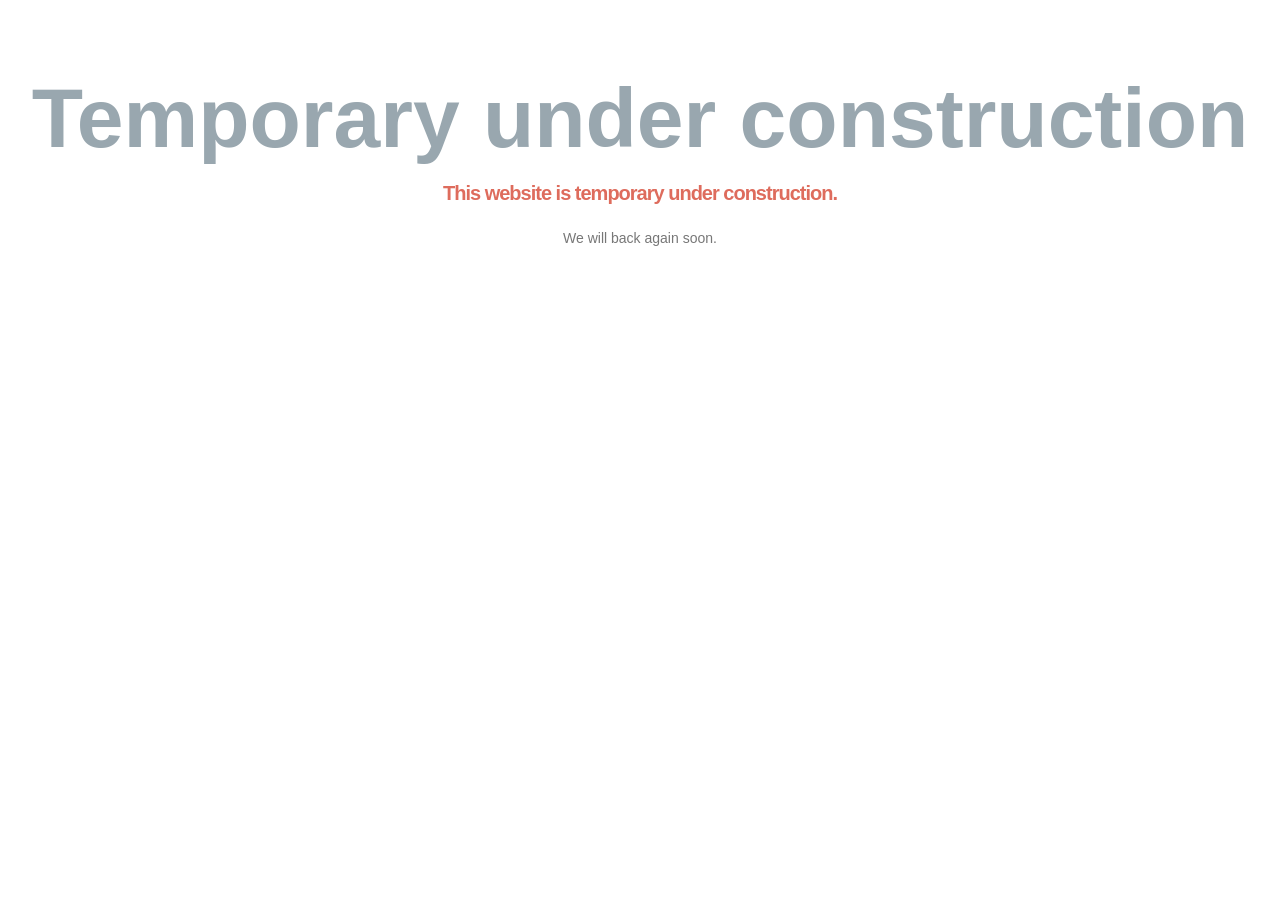
<file: install/debian/10/templates/web/suspend/index.html>
<!DOCTYPE html PUBLIC "-//W3C//DTD XHTML 1.0 Strict//EN" "http://www.w3.org/TR/xhtml1/DTD/xhtml1-strict.dtd">
<html xmlns="http://www.w3.org/1999/xhtml" xml:lang="en" lang="en"><head>
    <title>Website Suspended</title>
    <meta http-equiv="Content-Type" content="text/html; charset=UTF-8"/>
    <meta name="description" content="This website has been suspended."/>
    <style type="text/css">
        body {font-size:14px; color:#777777; font-family:arial; text-align:center;}
        h1 {font-size:84px; color:#99A7AF; margin: 70px 0 0 0;}
        h2 {color: #DE6C5D; font-family: arial; font-size: 20px; font-weight: bold; letter-spacing: -1px; margin: 15px 0 25px;}
        p {width:320px; text-align:center; margin-left:auto;margin-right:auto; margin-top: 30px }
        div {width:320px; text-align:center; margin-left:auto;margin-right:auto;}
        a:link {color: #34536A;}
        a:visited {color: #34536A;}
        a:active {color: #34536A;}
        a:hover {color: #34536A;}
    </style>
</head>
<body>
    <h1>Temporary under construction</h1>
    <h2>This website is temporary under construction.</h2>
    <div>
        We will back again soon.
    </div>
</body>
</html>
</file>
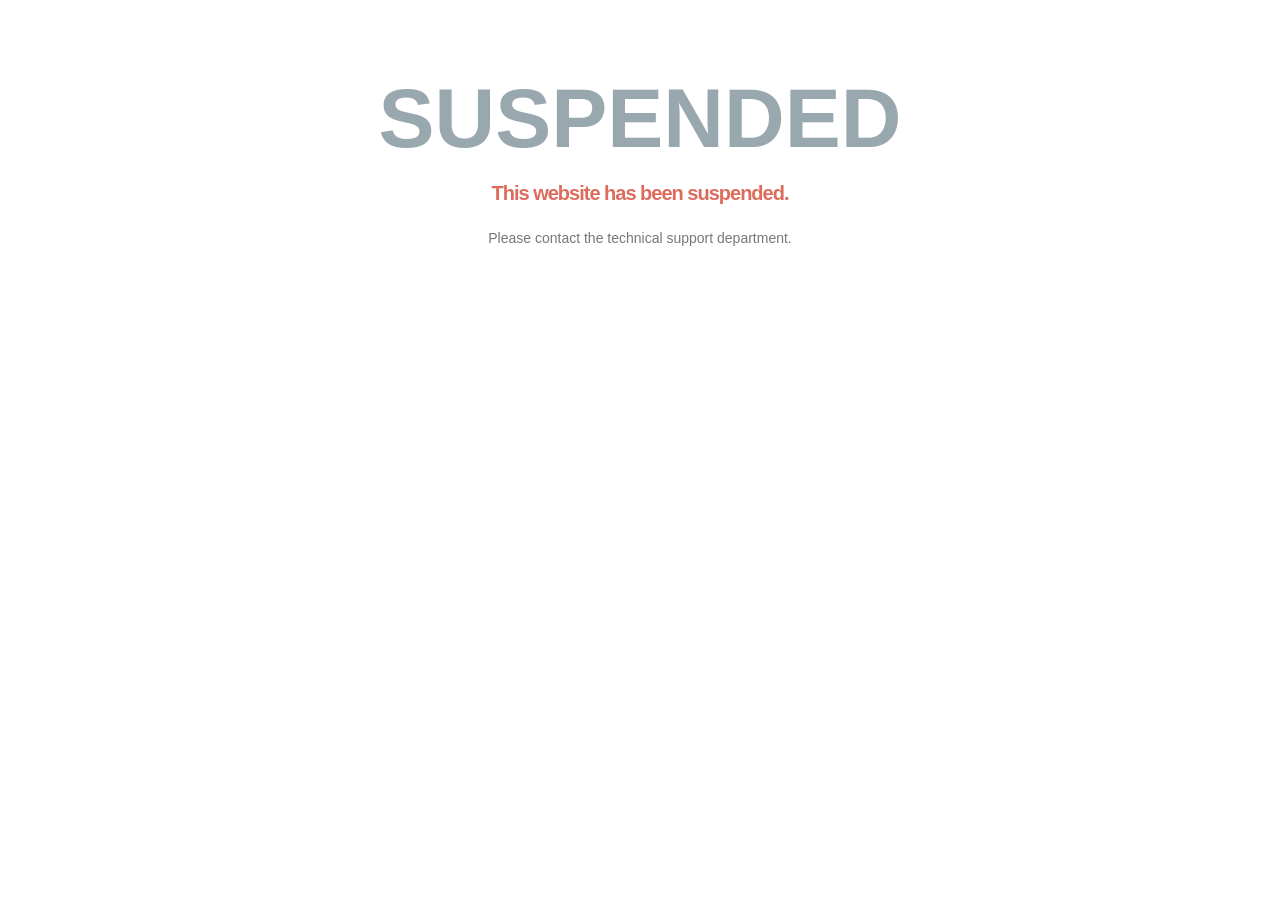
<file: install/debian/7/templates/web/suspend/index.html>
<!DOCTYPE html PUBLIC "-//W3C//DTD XHTML 1.0 Strict//EN" "http://www.w3.org/TR/xhtml1/DTD/xhtml1-strict.dtd">
<html xmlns="http://www.w3.org/1999/xhtml" xml:lang="en" lang="en"><head>
    <title>Website Suspended</title>
    <meta http-equiv="Content-Type" content="text/html; charset=UTF-8"/>
    <meta name="description" content="This website has been suspended."/>
    <style type="text/css">
        body {font-size:14px; color:#777777; font-family:arial; text-align:center;}
        h1 {font-size:84px; color:#99A7AF; margin: 70px 0 0 0;}
        h2 {color: #DE6C5D; font-family: arial; font-size: 20px; font-weight: bold; letter-spacing: -1px; margin: 15px 0 25px;}
        p {width:320px; text-align:center; margin-left:auto;margin-right:auto; margin-top: 30px }
        div {width:320px; text-align:center; margin-left:auto;margin-right:auto;}
        a:link {color: #34536A;}
        a:visited {color: #34536A;}
        a:active {color: #34536A;}
        a:hover {color: #34536A;}
    </style>
</head>
<body>
    <h1>SUSPENDED</h1>
    <h2>This website has been suspended.</h2>
    <div>
        Please contact the technical support department.
    </div>
</body>
</html>
</file>
